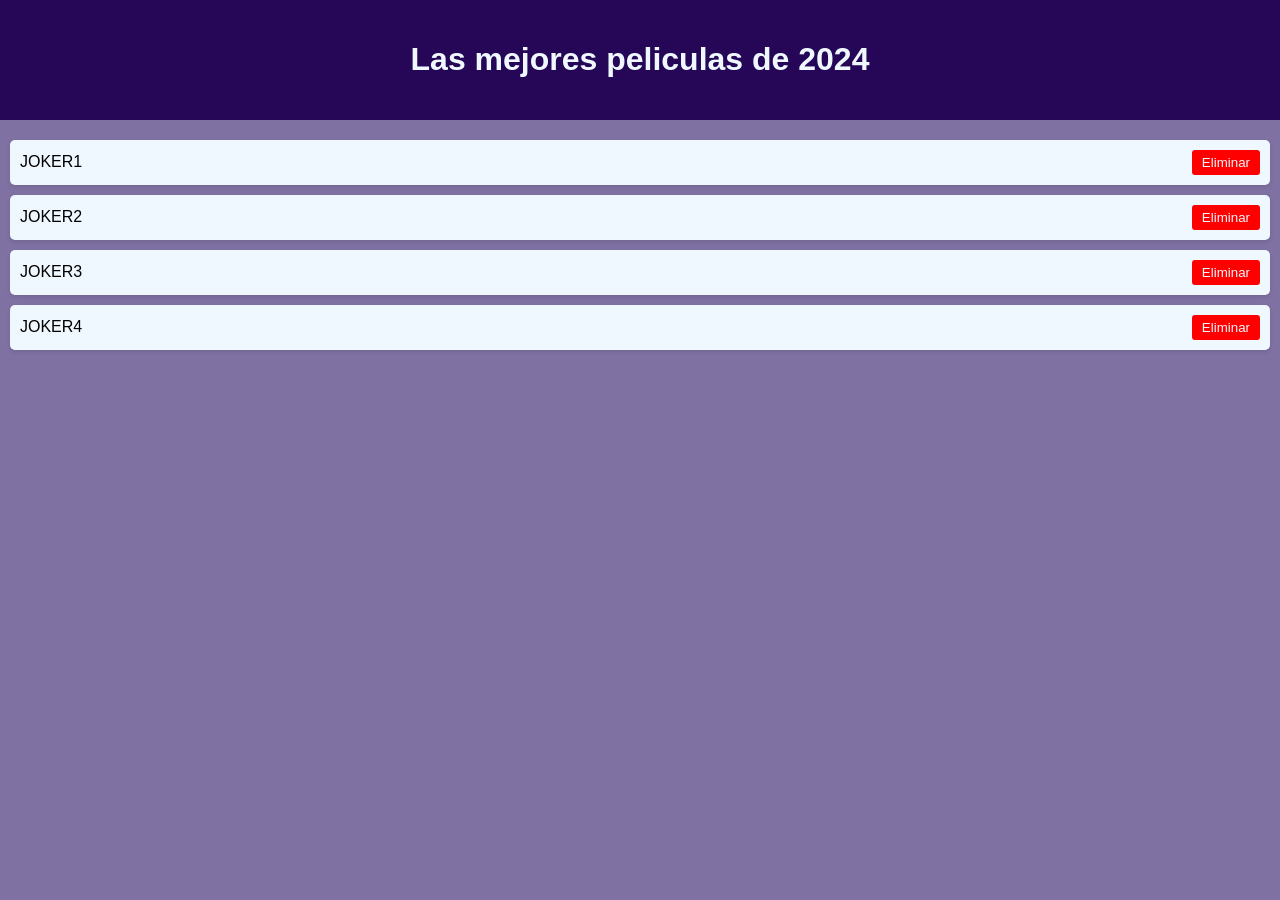
<file: index.html>
<html>
<head>
    <meta charset="UTF-8">
    <meta name="viewport" content="width=device-width, initial-scale=1.0">
    <title>Las Mejores Películas de 2024</title>
    <link rel="stylesheet" href="style.css">
</head>
<body>
    <header>
        <h1>Las mejores peliculas de 2024</h1>
    </header>
    <main>
        <ul id="peliculasLista">
            <li  class="peliculaItem"><span> JOKER1 </span> <button onclick="eliminarPelicula(this)">Eliminar</button></li>
            <li  class="peliculaItem"><span> JOKER2 </span> <button onclick="eliminarPelicula(this)">Eliminar</button></li>
            <li  class="peliculaItem"><span> JOKER3 </span> <button onclick="eliminarPelicula(this)">Eliminar</button></li>
            <li  class="peliculaItem"><span> JOKER4 </span> <button onclick="eliminarPelicula(this)">Eliminar</button></li>
        </ul>
    </main>
    <script>

        function eliminarPelicula(boton) {
            let paraEliminar = document.getElementsByClassName("peliculaItem");
            boton.parentNode.remove();
            
            
        }
    </script>

</body>
</html>
</file>
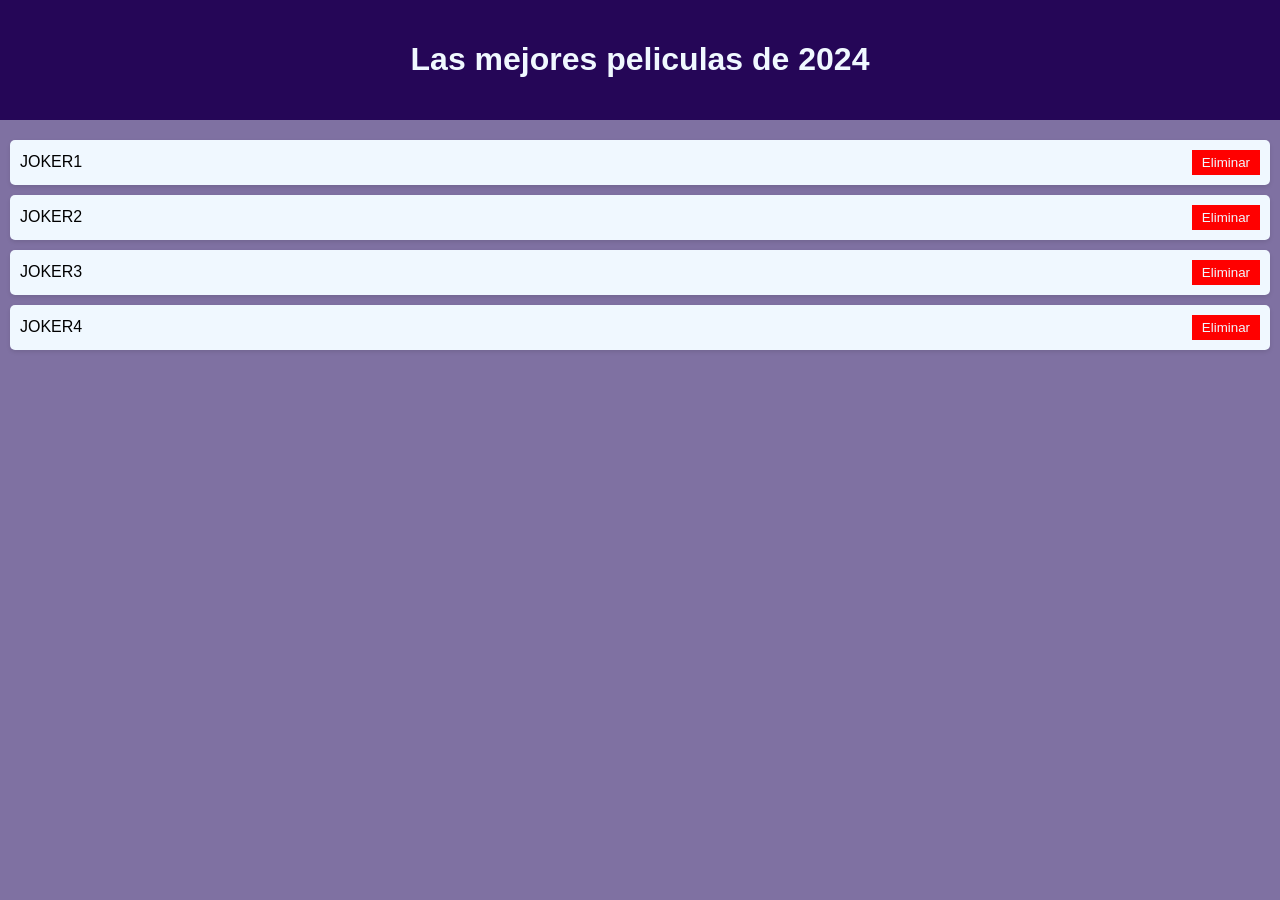
<file: 1/index.html>
<html>
<head>
    <meta charset="UTF-8">
    <meta name="viewport" content="width=device-width, initial-scale=1.0">
    <title>Las Mejores Películas de 2024</title>
    <link rel="stylesheet" href="style.css">
</head>
<body>
    <header>
        <h1>Las mejores peliculas de 2024</h1>
    </header>
    <main>
        <ul id="peliculasLista">
            <li  class="peliculaItem"><span> JOKER1 </span> <button onclick="eliminarPelicula(this)">Eliminar</button></li>
            <li  class="peliculaItem"><span> JOKER2 </span> <button onclick="eliminarPelicula(this)">Eliminar</button></li>
            <li  class="peliculaItem"><span> JOKER3 </span> <button onclick="eliminarPelicula(this)">Eliminar</button></li>
            <li  class="peliculaItem"><span> JOKER4 </span> <button onclick="eliminarPelicula(this)">Eliminar</button></li>
        </ul>
    </main>
    <!-- Añadir aqui la estructura con las etiquetas faltantes -->
	<!-- Crear la lista de películas: 
		A continuación, crea una lista de películas dentro de un elemento <ul> (lista desordenada). 
		El atributo identificador "peliculasLista" se debe usar para identificar esta lista de películas.
	
		Dentro de la lista, cada película estará representada como un ítem (<li>) con la clase "peliculaItem". 
		En cada ítem, coloca el nombre de la película dentro de una etiqueta <span> y un botón (<button>) para eliminar la película. 

		El botón (<button>) debe tener un atributo onclick que ejecute la función eliminarPelicula(this). 
		* "this" hace referencia al propio elemento "button". Debéis ponerlo tal cual:  	
			<button onclick="eliminarPelicula(this)">Eliminar</button>

        Valida el documento html y el fichero css y corrigelos.

        Adjunta en el proyecto una captura con las extensiones instaladas de tu VSCode.

        Describe brevemente las fases de desarrollo que has identificado en este proyecto 
        en el fichero de texto fasesDesarrollo.txt
        -->

    <!-- Podeis dejar aqui toda la logica de javascript o llevarlo a un fichero externo .js recordad que si lo haceis en la etiqueta head debeis utilizar defer -->
    <script>
        //Funcion para eliminar pelicula 
        // la variable "boton" dentro de la función
        // hace referencia al elemento que le pasemos por parametro en las etiquetas HTML
        function eliminarPelicula(boton) {
            let paraEliminar = document.getElementsByClassName("peliculaItem");
            paraEliminar[0].remove();
            //Añadir lógica para eliminar el elemento li, que es el elemento padre del button
        }
    </script>

</body>
</html>
</file>
<file: style.css>
/* 
Body:
 - Cambia la fuente de la página a Arial o cualquier otra fuente sans-serif +
 - Elimina el margen predeterminado del navegador +
 - Elimina el padding (espaciado interior) predeterminado del navegador +
 - Asignar un color de fondo claro para toda la página. Elige el que mas te guste. +

Header:
 - Un color de fondo oscuro +
 - El color de texto debe ser blanco +
 - Añadimos padding de 20px +
 - Centra el texto dentro del header con text-align +

Elemento con el identificador peliculas-lista:
 - Elimina los puntos de las listas +
 - Elimina el padding (espacio interior) +
 - Añade un margen por encima de la lista de 20px +
 - Centra la lista en la página con text-align +

Elementos con la clase pelicula-item:
 - Fondo blanco +
 - Margen de 10px +
 
Etiqueta button que está dentro del elemento con la clase pelicula-item:
 - Un color de fondo rojo para llamar la atención +
 - El color de texto debe ser blanco +
 - Quitar el borde +

Etiqueta button que está dentro del elemento con la clase pelicula-item al pasar ratón por encima:
    - Cambiar el color de fondo a un rojo mas oscuro  +

*/
body {
    font-family: Arial, Helvetica, sans-serif;
    margin: 0;
    padding: 0;
    background-color: rgba(78, 58, 126, 0.719);

}

header {
    color: aliceblue;
    background-color: rgb(37, 6, 87);
    padding: 20px;
    text-align: center;
}

#peliculasLista {
    list-style-type: none;
    padding: 0;
    margin-top: 20px;
    text-align: center;

}

.peliculaItem {

    border-radius: 5px;
    display: flex;
    justify-content: space-between;
    box-shadow: 0 2px 4px rgba(0, 0, 0, 0.1);
    padding: 10px;
    align-items: center;
    background-color: aliceblue;
    margin: 10px;
}

button {
    background-color: red;
    color: aliceblue;
    padding: 5px 10px;
    cursor: pointer;
    border-radius: 3px;
    border: 0;
}

button:hover {
    background-color: brown;
}
</file>
<file: 1/style.css>
/* 
Body:
 - Cambia la fuente de la página a Arial o cualquier otra fuente sans-serif +
 - Elimina el margen predeterminado del navegador +
 - Elimina el padding (espaciado interior) predeterminado del navegador +
 - Asignar un color de fondo claro para toda la página. Elige el que mas te guste. +

Header:
 - Un color de fondo oscuro +
 - El color de texto debe ser blanco +
 - Añadimos padding de 20px +
 - Centra el texto dentro del header con text-align +

Elemento con el identificador peliculas-lista:
 - Elimina los puntos de las listas +
 - Elimina el padding (espacio interior) +
 - Añade un margen por encima de la lista de 20px +
 - Centra la lista en la página con text-align +

Elementos con la clase pelicula-item:
 - Fondo blanco +
 - Margen de 10px +
 
Etiqueta button que está dentro del elemento con la clase pelicula-item:
 - Un color de fondo rojo para llamar la atención +
 - El color de texto debe ser blanco +
 - Quitar el borde +

Etiqueta button que está dentro del elemento con la clase pelicula-item al pasar ratón por encima:
    - Cambiar el color de fondo a un rojo mas oscuro  +

*/
body {
    font-family: Arial, Helvetica, sans-serif;
    margin: 0;
    padding: 0;
    background-color: rgba(78, 58, 126, 0.719);

}

header {
    color: aliceblue;
    background-color: rgb(37, 6, 87);
    padding: 20px;
    text-align: center;
}

#peliculasLista {
    list-style-type: none;
    padding: 0;
    margin-top: 20px;
    text-align: center;

}

.peliculaItem {

    border-radius: 5px;
    display: flex;
    justify-content: space-between;
    box-shadow: 0 2px 4px rgba(0, 0, 0, 0.1);
    padding: 10px;
    align-items: center;
    background-color: aliceblue;
    margin: 10px;
}

button {
    background-color: red;
    color: aliceblue;
    padding: 5px 10px;
    cursor: pointer;
    border-radius: 3 px;
    border: 0;
}

button:hover {
    background-color: brown;
}
</file>
